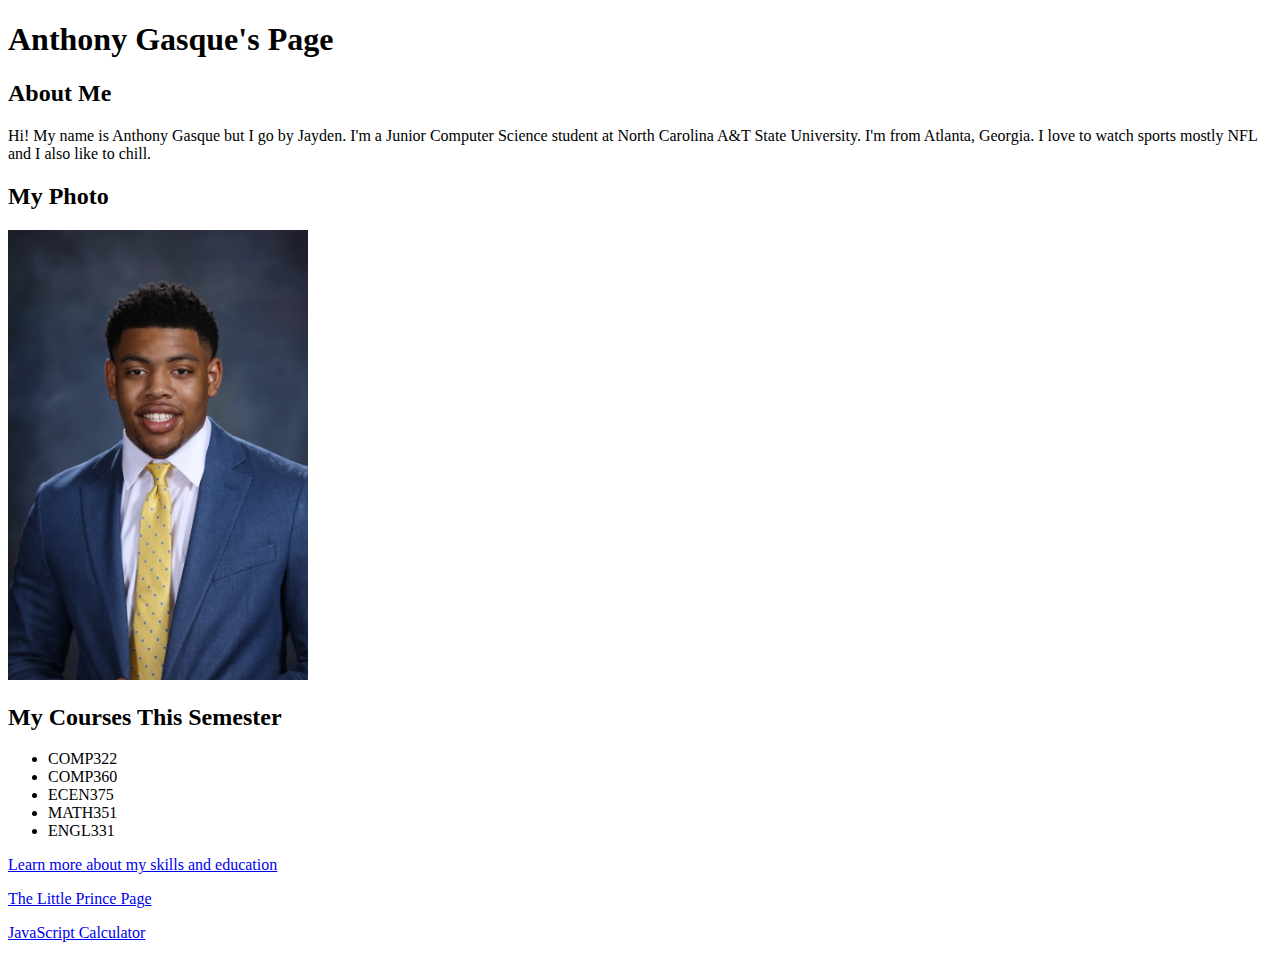
<file: index.html>
<!DOCTYPE html>
<html lang="en">
<head>
    <meta charset="UTF-8">
    <meta name="viewport" content="width=device-width, initial-scale=1.0">
    <title>Anthony's Page</title>
</head>
<body>
    <h1>Anthony Gasque's Page</h1>

    <h2>About Me</h2>
    <p>
        Hi! My name is Anthony Gasque but I go by Jayden. I'm a Junior Computer Science student at North Carolina A&T State University.
        I'm from Atlanta, Georgia. I love to watch sports mostly NFL and I also like to chill. 
    </p>

    <h2>My Photo</h2>
    <img src="img/pro headshot.jpg" alt="A picture of me" width="300">

    <h2>My Courses This Semester</h2>
    <ul>
        <li>COMP322</li>
        <li>COMP360</li>
        <li>ECEN375</li>
        <li>MATH351</li>
        <li>ENGL331</li>
    </ul>

    <p>
        <a href="introduction.html">Learn more about my skills and education</a>
    </p>

    <p>
        <a href="little_prince.html">The Little Prince Page</a>
    </p>

    <p>
        <a href="calculator.html">JavaScript Calculator</a> 
    </p>
        
</html>
</file>
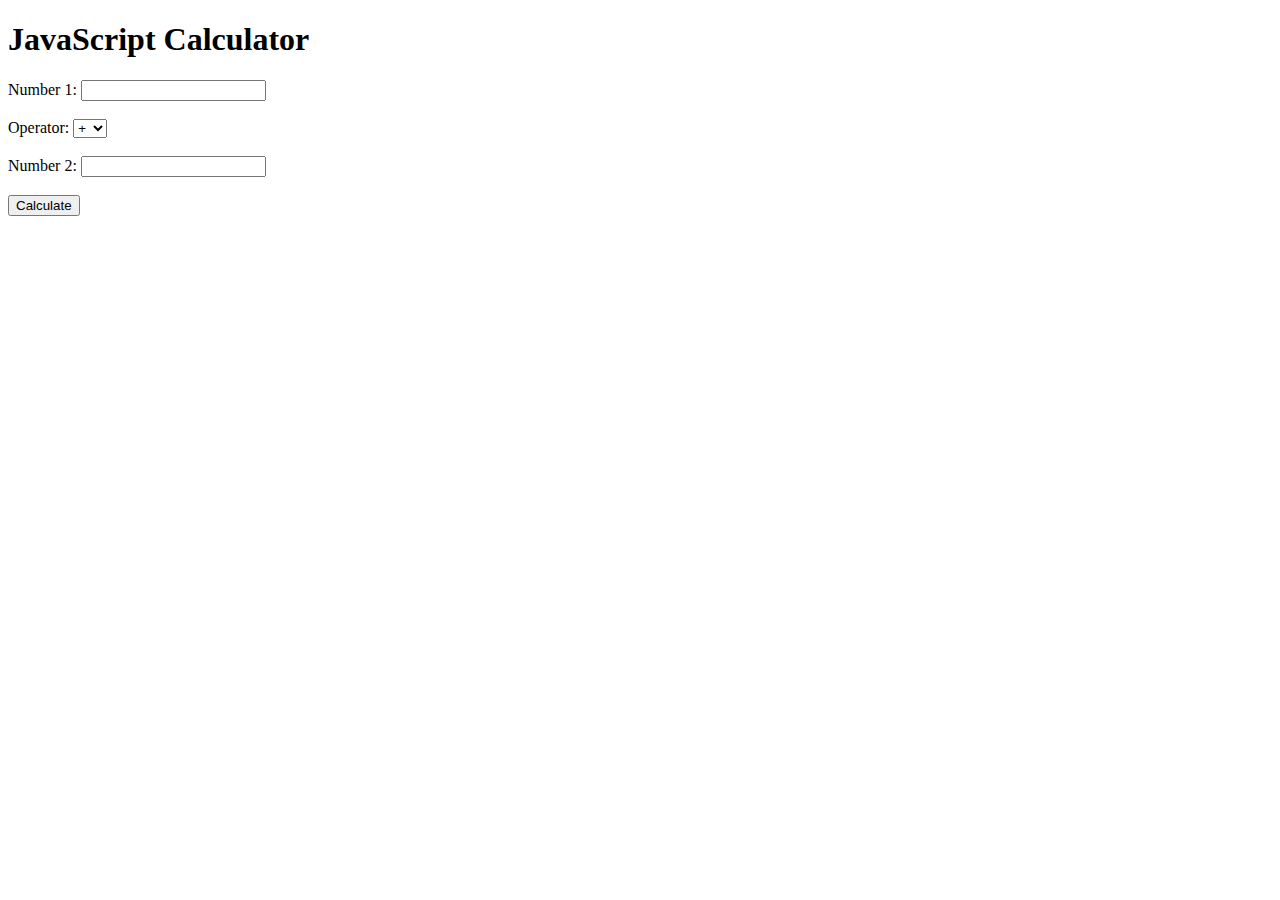
<file: calculator.html>
<!DOCTYPE html>
<html lang="en">
<head>
    <meta charset="UTF-8">
    <meta name="viewport" content="width=device-width, initial-scale=1.0">
    <title>Calculator</title>
    <style>
        table {
            width: 100%;
            border-collapse: collapse;
        }
        th, td {
            border: 1px solid black;
            padding: 10px;
            text-align: center;
        }
        th {
            background-color: orange;
            color: white;
        }
        td {
            background-color: #f9f9f9;
        }
        .summary th {
            background-color: yellow;
            color: black;
        }
    </style>
</head>
<body>

<h1>JavaScript Calculator</h1>

<!-- Calculator Form -->
<form id="calculator">
    <label for="num1">Number 1:</label>
    <input type="number" id="num1" required><br><br>

    <label for="operator">Operator:</label>
    <select id="operator" required>
        <option value="+">+</option>
        <option value="-">-</option>
        <option value="*">*</option>
        <option value="/">/</option>
        <option value="%">%</option>
    </select><br><br>

    <label for="num2">Number 2:</label>
    <input type="number" id="num2" required><br><br>

    <button type="button" onclick="addCalculation()">Calculate</button>
</form>

<!-- Display the result table and summary -->
<div id="result"></div>

<script src="calculator.js"></script>

</body>
</html>
</file>
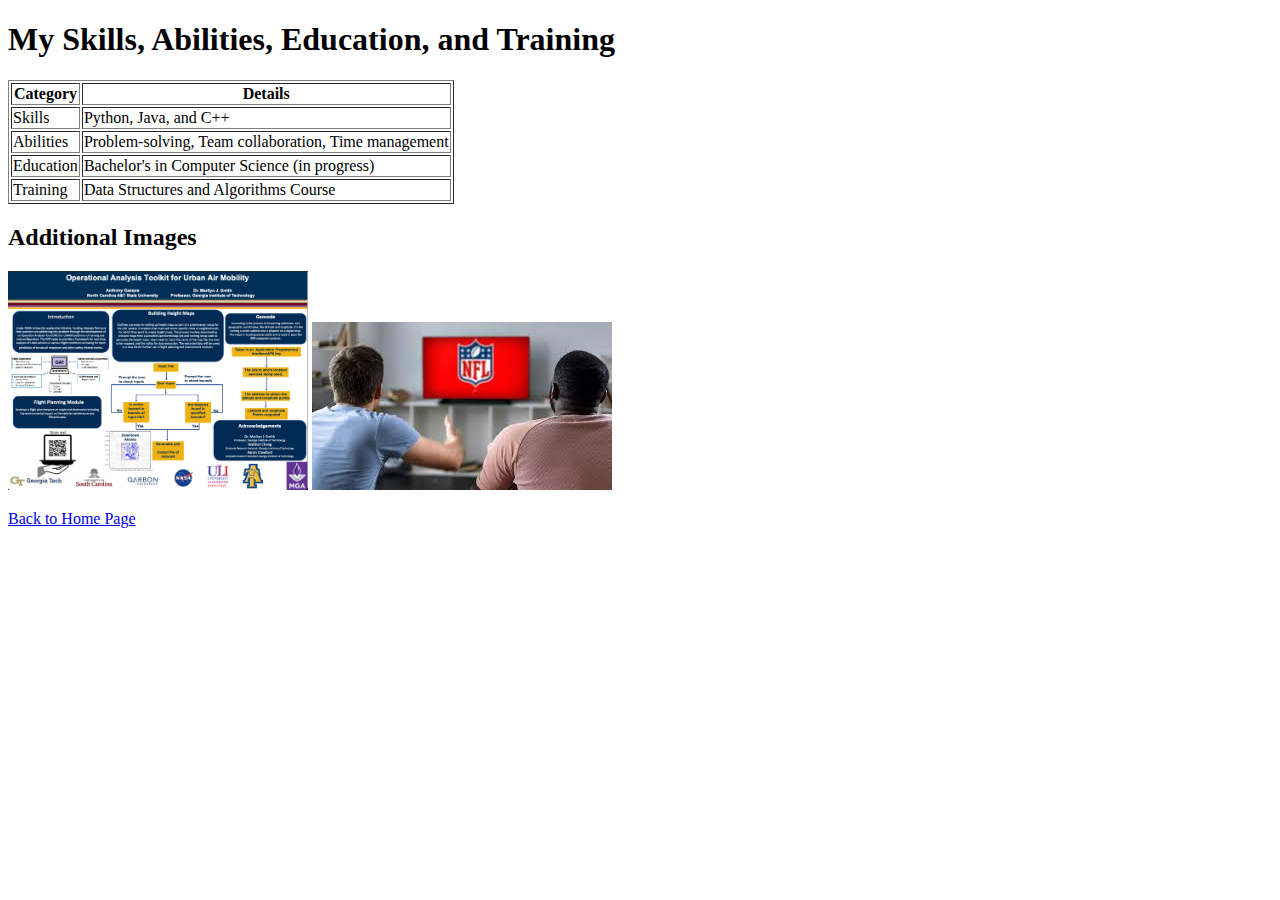
<file: introduction.html>
<!DOCTYPE html>
<html lang="en">
<head>
    <meta charset="UTF-8">
    <meta name="viewport" content="width=device-width, initial-scale=1.0">
    <title>My Skills and Education</title>
</head>
<body>
    <h1>My Skills, Abilities, Education, and Training</h1>

    <table border="1">
        <tr>
            <th>Category</th>
            <th>Details</th>
        </tr>
        <tr>
            <td>Skills</td>
            <td>Python, Java, and C++</td>
        </tr>
        <tr>
            <td>Abilities</td>
            <td>Problem-solving, Team collaboration, Time management</td>
        </tr>
        <tr>
            <td>Education</td>
            <td>Bachelor's in Computer Science (in progress)</td>
        </tr>
        <tr>
            <td>Training</td>
            <td>Data Structures and Algorithms Course</td>
        </tr>
    </table>

    <h2>Additional Images</h2>
    <img src="img/Screenshot 2024-09-02 at 7.38.15 PM.png" alt="A project I worked on." width="300">
    <img src="img/hobby.jpeg" alt="My hobby" width="300">

    <p>
        <a href="index.html">Back to Home Page</a>
    </p>
</body>
</html>
</file>
